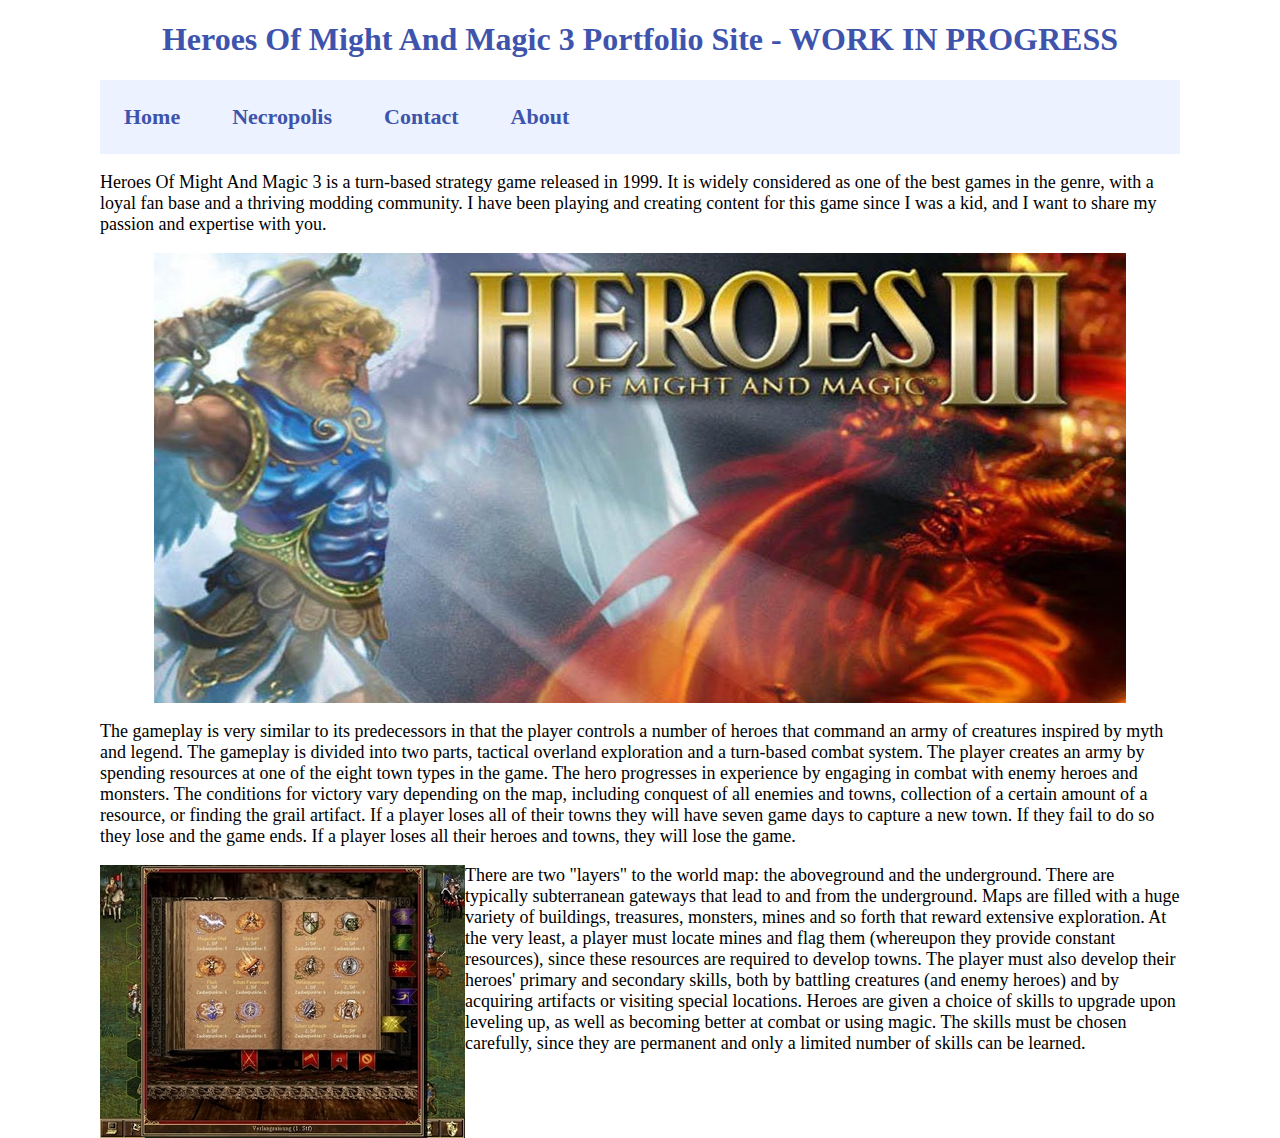
<file: index.html>
<!DOCTYPE html>
<html lang="en">
<head>
    <meta charset="UTF-8">
    <meta name="viewport" content="width=device-width, initial-scale=1.0">
    <title>Heroes of Might and Magic 3 Portfolio Website</title> 
    <link rel="stylesheet" href="./css/style.css" />  
</head>
<body>
   <h1>Heroes Of Might And Magic 3 Portfolio Site - WORK IN PROGRESS</h1> 
   <div class="container">
   <div class="scrollmenu">
    <a href="#home">Home</a>
    <a href="./public/necropolis.html">Necropolis</a>
    <a href="#contact">Contact</a>
    <a href="#about">About</a>
  </div>
  <p>Heroes Of Might And Magic 3 is a turn-based strategy game released in 1999. 
    It is widely considered as one of the best games in the genre, with a loyal fan base and a thriving modding community. 
    I have been playing and creating content for this game since I was a kid, and I want to share my passion and expertise with you.</p>
<img src="./assets/images/homm3-1page.jpg" class="img-center" height="450" width="900" alt="Heroes of Might and Magic 3 wallpaper" style="width:90%;"/>

<p>The gameplay is very similar to its predecessors in that the player controls a number of heroes that command an army of creatures inspired by myth and legend. 
    The gameplay is divided into two parts, tactical overland exploration and a turn-based combat system. 
    The player creates an army by spending resources at one of the eight town types in the game. 
    The hero progresses in experience by engaging in combat with enemy heroes and monsters. 
    The conditions for victory vary depending on the map, including conquest of all enemies and towns, collection of a certain amount of a resource, or finding the grail artifact. 
    If a player loses all of their towns they will have seven game days to capture a new town. 
    If they fail to do so they lose and the game ends. If a player loses all their heroes and towns, they will lose the game.</p>


  <img src="./assets/images/spellbook.jpg" id="img-inline" alt="Spellbook" />

  <p>There are two "layers" to the world map: the aboveground and the underground. 
    There are typically subterranean gateways that lead to and from the underground. 
    Maps are filled with a huge variety of buildings, treasures, monsters, mines and so forth that reward extensive exploration. 
    At the very least, a player must locate mines and flag them (whereupon they provide constant resources), since these resources are required to develop towns. 
    The player must also develop their heroes' primary and secondary skills, both by battling creatures (and enemy heroes) and by acquiring artifacts or visiting special locations. 
    Heroes are given a choice of skills to upgrade upon leveling up, as well as becoming better at combat or using magic. 
    The skills must be chosen carefully, since they are permanent and only a limited number of skills can be learned.</p>
  </div>
</body>
</html>
</file>
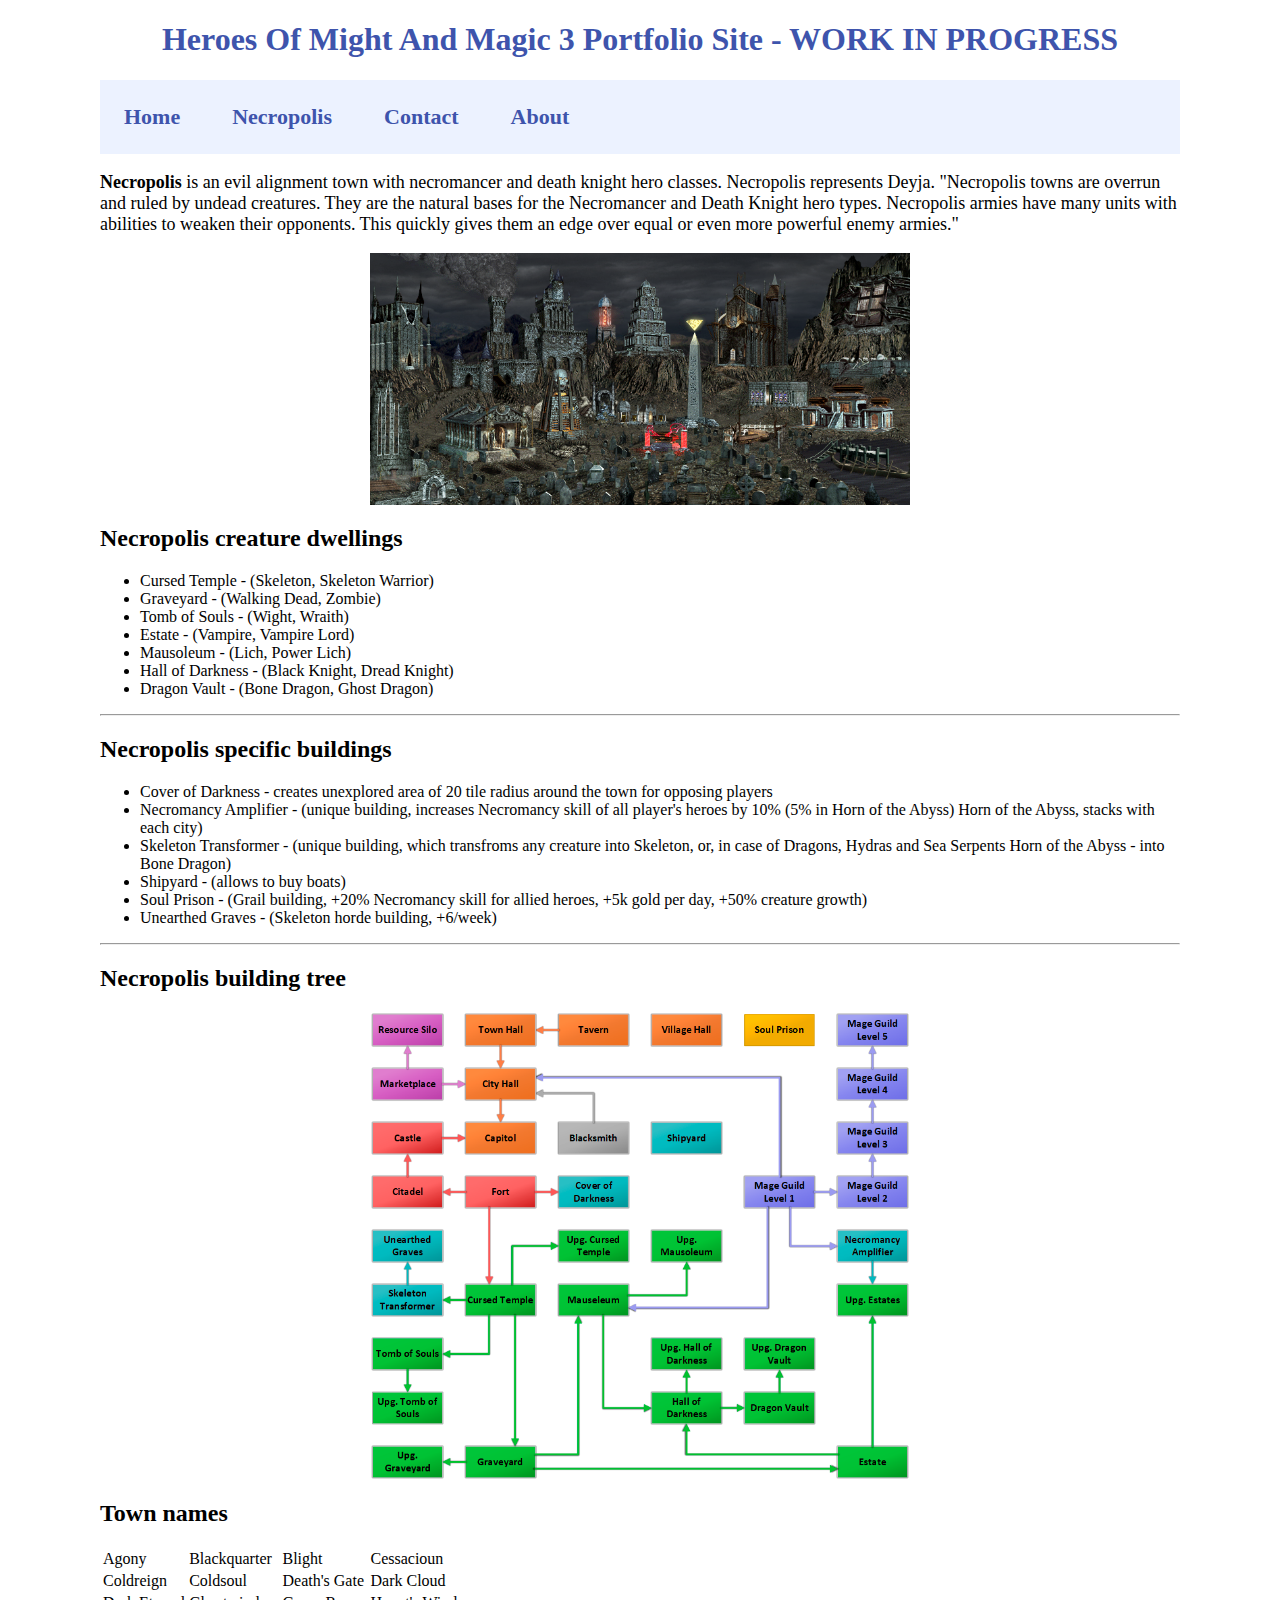
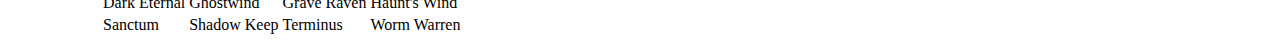
<file: public/necropolis.html>
<!DOCTYPE html>
<html lang="en">
<head>
    <meta charset="UTF-8">
    <meta name="viewport" content="width=device-width, initial-scale=1.0">
    <title>Heroes of Might and Magic 3 Portfolio Website - Necropolis</title>
    <link rel="stylesheet" href="../css/style.css" />
</head>
<body>
   <h1>Heroes Of Might And Magic 3 Portfolio Site - WORK IN PROGRESS</h1>
   <div class="container">
   <div class="scrollmenu">
    <a href="../index.html">Home</a>
    <a href="./necropolis.html">Necropolis</a>
    <a href="#contact">Contact</a>
    <a href="#about">About</a>
  </div>
    
  <p><b>Necropolis</b> is an evil alignment town with necromancer and death knight hero classes. Necropolis represents Deyja.
    "Necropolis towns are overrun and ruled by undead creatures. They are the natural bases for the Necromancer and Death Knight hero types. Necropolis armies have many units with abilities to weaken their opponents. This quickly gives them an edge over equal or even more powerful enemy armies."</p>
    <img src="../assets/images/necropolis/Necropolis.png" class="img-center" alt="Necromancer buildings" />

    <h2>Necropolis creature dwellings</h2>
    <ul>
        <li>Cursed Temple - (Skeleton, Skeleton Warrior)</li>
        <li>Graveyard - (Walking Dead, Zombie)</li>
        <li>Tomb of Souls - (Wight, Wraith)</li>
        <li>Estate - (Vampire, Vampire Lord)</li>
        <li>Mausoleum - (Lich, Power Lich)</li>
        <li>Hall of Darkness - (Black Knight, Dread Knight)</li>
        <li>Dragon Vault - (Bone Dragon, Ghost Dragon)</li>
    </ul>
    <hr></hr>

    <h2>Necropolis specific buildings</h2>
    <ul>
        <li>Cover of Darkness - creates unexplored area of 20 tile radius around the town for opposing players</li>
        <li>Necromancy Amplifier - (unique building, increases Necromancy skill of all player's heroes by 10% (5% in Horn of the Abyss) Horn of the Abyss, stacks with each city)</li>
        <li>Skeleton Transformer - (unique building, which transfroms any creature into Skeleton, or, in case of Dragons, Hydras and Sea Serpents Horn of the Abyss - into Bone Dragon)</li>
        <li>Shipyard - (allows to buy boats)</li>
        <li>Soul Prison - (Grail building, +20% Necromancy skill for allied heroes, +5k gold per day, +50% creature growth)</li>
        <li>Unearthed Graves - (Skeleton horde building, +6/week)</li>
    </ul>
    <hr></hr>

    <h2>Necropolis building tree</h2>
    <img src="../assets/images/necropolis/NecropolisBuildingTree.png" class="img-center" alt="building order for Necropolis buildings" />

    <h2>Town names</h2>
    <table>
        <tr>
            <td>Agony</td>
            <td>Blackquarter</td>
            <td>Blight</td>
            <td>Cessacioun</td>
        </tr>
        <tr>
            <td>Coldreign</td>
            <td>Coldsoul</td>
            <td>Death's Gate</td>
            <td>Dark Cloud</td>
        </tr>
        <tr>
            <td>Dark Eternal</td>
            <td>Ghostwind</td>
            <td>Grave Raven</td>
            <td>Haunt's Wind</td>
        </tr>
        <tr>
            <td>Sanctum</td>
            <td>Shadow Keep</td>
            <td>Terminus</td>
            <td>Worm Warren</td>
        </tr>
    </table>

</div>
</body>
</html>
</file>
<file: css/style.css>
.container {
  margin:0 auto; /* this will center the page */
  width: 1080px; /*  use your width here */
}

h1 {
  text-align: center;
  color: #3E54AC;
}

div.scrollmenu {
  background-color: #ECF2FF;
}

div.scrollmenu a {
  display: inline-block;
  color: #3E54AC;
  text-align: center;
  padding: 24px;
  text-decoration: none;
  font-weight: bold;
  font-size: 22px;
}

div.scrollmenu a:hover {
  background-color: #BFACE2;
}

.img-center {
  display: block;
  margin-left: auto;
  margin-right: auto;
  width: 50%;
}

p {
  font-size: 18px;
}

#img-inline {
  float: left;
}
</file>
